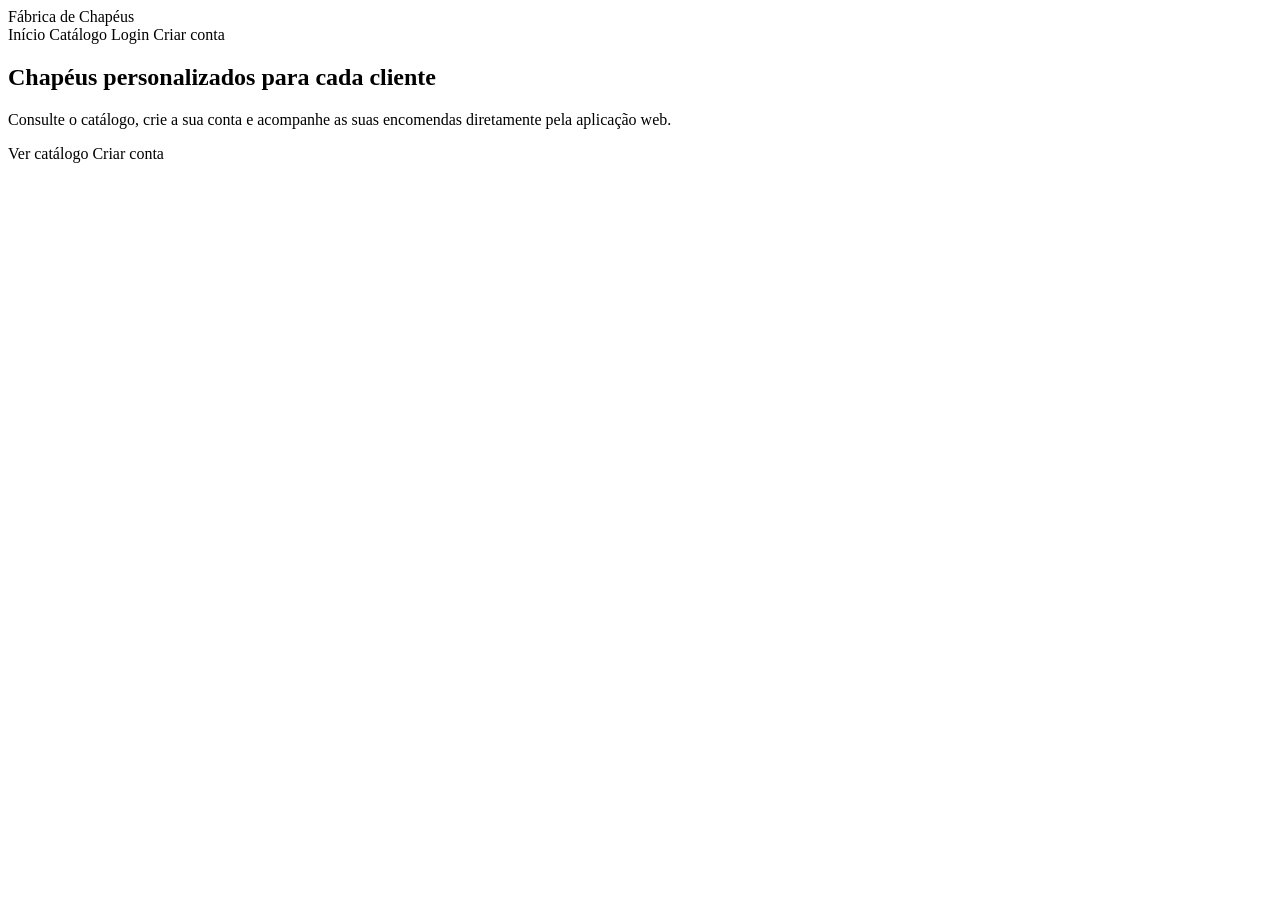
<file: web/src/main/resources/templates/index.html>
<!DOCTYPE html>
<html lang="pt" xmlns:th="http://www.thymeleaf.org">
<head>
    <meta charset="UTF-8">
    <title>Fábrica de Chapéus</title>
    <link rel="stylesheet" th:href="@{/css/style.css}">
</head>
<body>

<header class="topbar">
    <div class="logo">Fábrica de Chapéus</div>
    <nav>
        <a th:href="@{/}">Início</a>
        <a th:href="@{/catalogo}">Catálogo</a>
        <a th:href="@{/login}">Login</a>
        <a th:href="@{/registo}" class="btn-nav">Criar conta</a>
    </nav>
</header>

<main class="hero">
    <section class="hero-content">
        <h1>Chapéus personalizados para cada cliente</h1>
        <p>
            Consulte o catálogo, crie a sua conta e acompanhe as suas encomendas diretamente pela aplicação web.
        </p>
        <div class="hero-actions">
            <a th:href="@{/catalogo}" class="btn-primary">Ver catálogo</a>
            <a th:href="@{/registo}" class="btn-secondary">Criar conta</a>
        </div>
    </section>
</main>

</body>
</html>
</file>
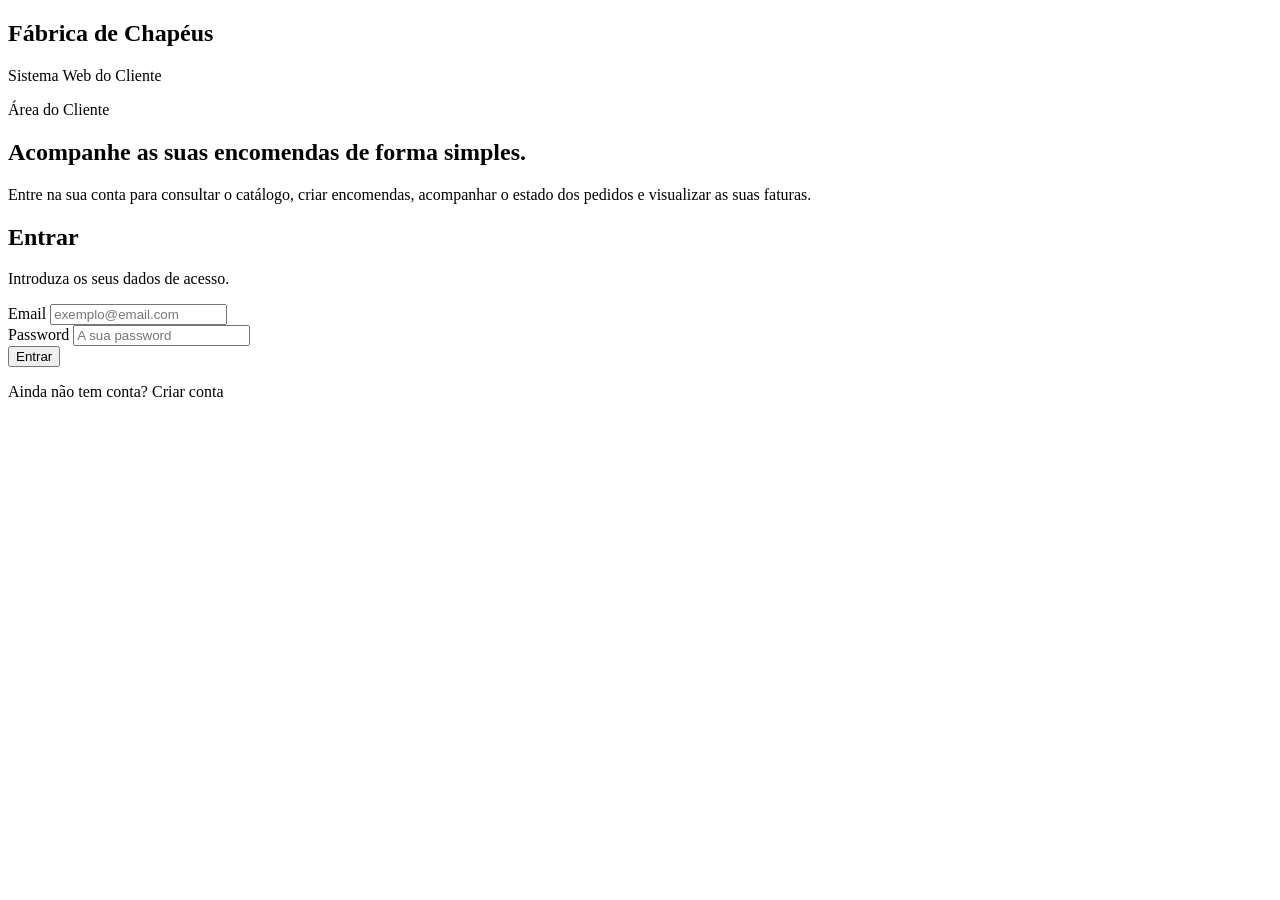
<file: web/src/main/resources/templates/login.html>
<!DOCTYPE html>
<html lang="pt" xmlns:th="http://www.thymeleaf.org">
<head>
    <meta charset="UTF-8">
    <title>Login - Fábrica de Chapéus</title>
    <link rel="stylesheet" th:href="@{/css/style.css}">
</head>
<body>

<main class="auth-page">

    <section class="auth-left">
        <div class="auth-brand">
            <h1>Fábrica de Chapéus</h1>
            <p>Sistema Web do Cliente</p>
        </div>

        <div class="auth-info">
            <span class="auth-badge">Área do Cliente</span>
            <h2>Acompanhe as suas encomendas de forma simples.</h2>
            <p>
                Entre na sua conta para consultar o catálogo, criar encomendas,
                acompanhar o estado dos pedidos e visualizar as suas faturas.
            </p>
        </div>
    </section>

    <section class="auth-right">
        <div class="auth-card">
            <div class="auth-card-header">
                <h2>Entrar</h2>
                <p>Introduza os seus dados de acesso.</p>
            </div>

            <div class="alert alert-success" th:if="${sucesso}" th:text="${sucesso}"></div>
            <div class="alert alert-error" th:if="${erro}" th:text="${erro}"></div>

            <form th:action="@{/login}" method="post" class="auth-form" th:object="${loginForm}">
                <div class="form-group">
                    <label for="email">Email</label>
                    <input
                            type="email"
                            id="email"
                            th:field="*{email}"
                            placeholder="exemplo@email.com"
                            required>
                </div>

                <div class="form-group">
                    <label for="password">Password</label>
                    <input
                            type="password"
                            id="password"
                            th:field="*{password}"
                            placeholder="A sua password"
                            required>
                </div>

                <button type="submit" class="btn-primary">Entrar</button>
            </form>

            <p class="auth-footer">
                Ainda não tem conta?
                <a th:href="@{/registo}">Criar conta</a>
            </p>
        </div>
    </section>

</main>

</body>
</html>
</file>
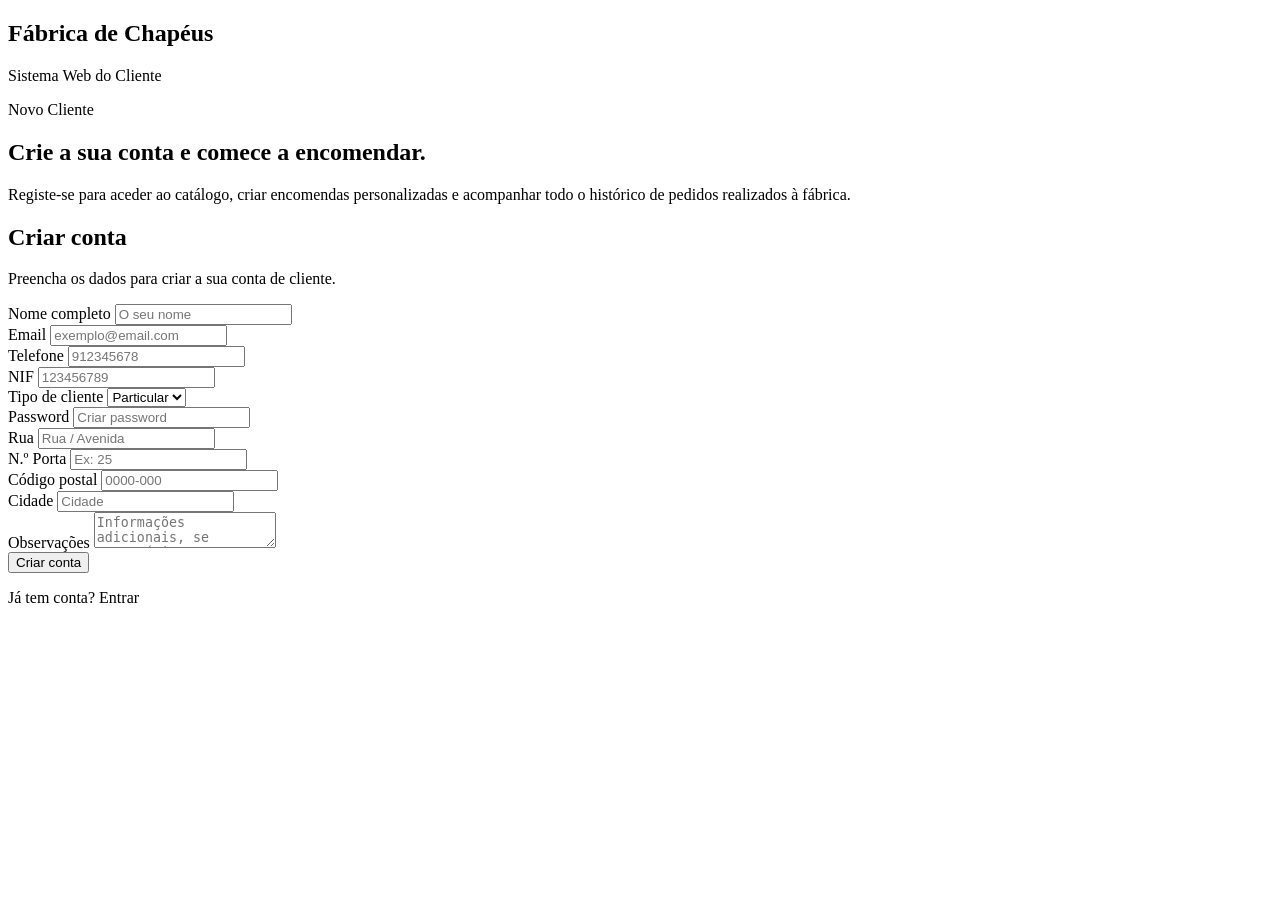
<file: web/src/main/resources/templates/registo.html>
<!DOCTYPE html>
<html lang="pt" xmlns:th="http://www.thymeleaf.org">
<head>
    <meta charset="UTF-8">
    <title>Registo - Fábrica de Chapéus</title>
    <link rel="stylesheet" th:href="@{/css/style.css}">
</head>
<body>

<main class="auth-page">

    <section class="auth-left">
        <div class="auth-brand">
            <h1>Fábrica de Chapéus</h1>
            <p>Sistema Web do Cliente</p>
        </div>

        <div class="auth-info">
            <span class="auth-badge">Novo Cliente</span>
            <h2>Crie a sua conta e comece a encomendar.</h2>
            <p>
                Registe-se para aceder ao catálogo, criar encomendas personalizadas
                e acompanhar todo o histórico de pedidos realizados à fábrica.
            </p>
        </div>
    </section>

    <section class="auth-right">
        <div class="auth-card auth-card-wide">
            <div class="auth-card-header">
                <h2>Criar conta</h2>
                <p>Preencha os dados para criar a sua conta de cliente.</p>
            </div>

            <div class="alert alert-error" th:if="${erro}" th:text="${erro}"></div>

            <form th:action="@{/registo}" method="post" class="auth-form" th:object="${registoForm}">

                <div class="form-grid">
                    <div class="form-group">
                        <label for="nome">Nome completo</label>
                        <input
                                type="text"
                                id="nome"
                                th:field="*{nome}"
                                placeholder="O seu nome"
                                required>
                    </div>

                    <div class="form-group">
                        <label for="email">Email</label>
                        <input
                                type="email"
                                id="email"
                                th:field="*{email}"
                                placeholder="exemplo@email.com"
                                required>
                    </div>

                    <div class="form-group">
                        <label for="telefone">Telefone</label>
                        <input
                                type="text"
                                id="telefone"
                                th:field="*{telefone}"
                                placeholder="912345678"
                                required>
                    </div>

                    <div class="form-group">
                        <label for="nif">NIF</label>
                        <input
                                type="text"
                                id="nif"
                                th:field="*{nif}"
                                placeholder="123456789"
                                required>
                    </div>

                    <div class="form-group">
                        <label for="tipo">Tipo de cliente</label>
                        <select id="tipo" th:field="*{tipo}" required>
                            <option value="Particular">Particular</option>
                            <option value="Empresa">Empresa</option>
                        </select>
                    </div>

                    <div class="form-group">
                        <label for="password">Password</label>
                        <input
                                type="password"
                                id="password"
                                th:field="*{password}"
                                placeholder="Criar password"
                                required>
                    </div>

                    <div class="form-group">
                        <label for="rua">Rua</label>
                        <input
                                type="text"
                                id="rua"
                                th:field="*{rua}"
                                placeholder="Rua / Avenida"
                                required>
                    </div>

                    <div class="form-group">
                        <label for="nporta">N.º Porta</label>
                        <input
                                type="text"
                                id="nporta"
                                th:field="*{nporta}"
                                placeholder="Ex: 25">
                    </div>

                    <div class="form-group">
                        <label for="codpostal">Código postal</label>
                        <input
                                type="text"
                                id="codpostal"
                                th:field="*{codpostal}"
                                placeholder="0000-000"
                                required>
                    </div>

                    <div class="form-group">
                        <label for="cidade">Cidade</label>
                        <input
                                type="text"
                                id="cidade"
                                th:field="*{cidade}"
                                placeholder="Cidade"
                                required>
                    </div>
                </div>

                <div class="form-group">
                    <label for="observacoes">Observações</label>
                    <textarea
                            id="observacoes"
                            th:field="*{observacoes}"
                            placeholder="Informações adicionais, se necessário..."></textarea>
                </div>

                <button type="submit" class="btn-primary">Criar conta</button>
            </form>

            <p class="auth-footer">
                Já tem conta?
                <a th:href="@{/login}">Entrar</a>
            </p>
        </div>
    </section>

</main>

</body>
</html>
</file>
